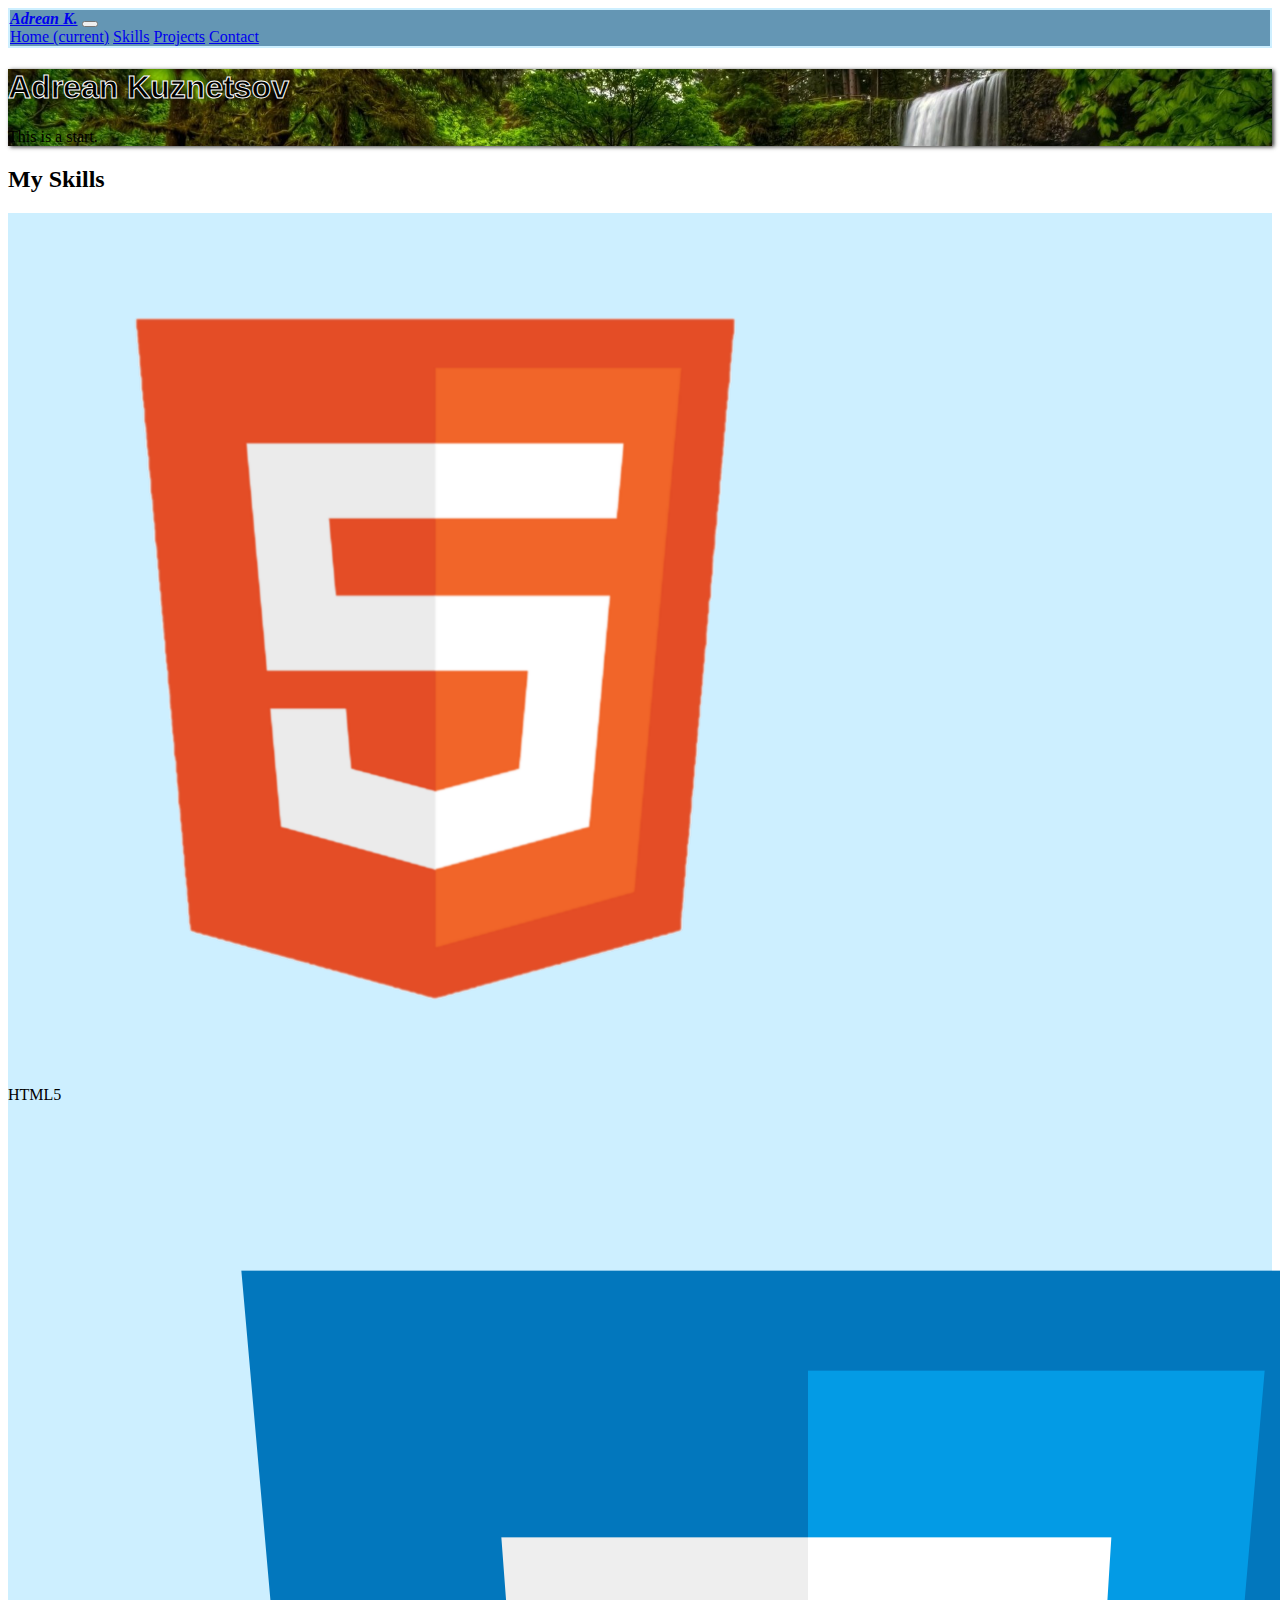
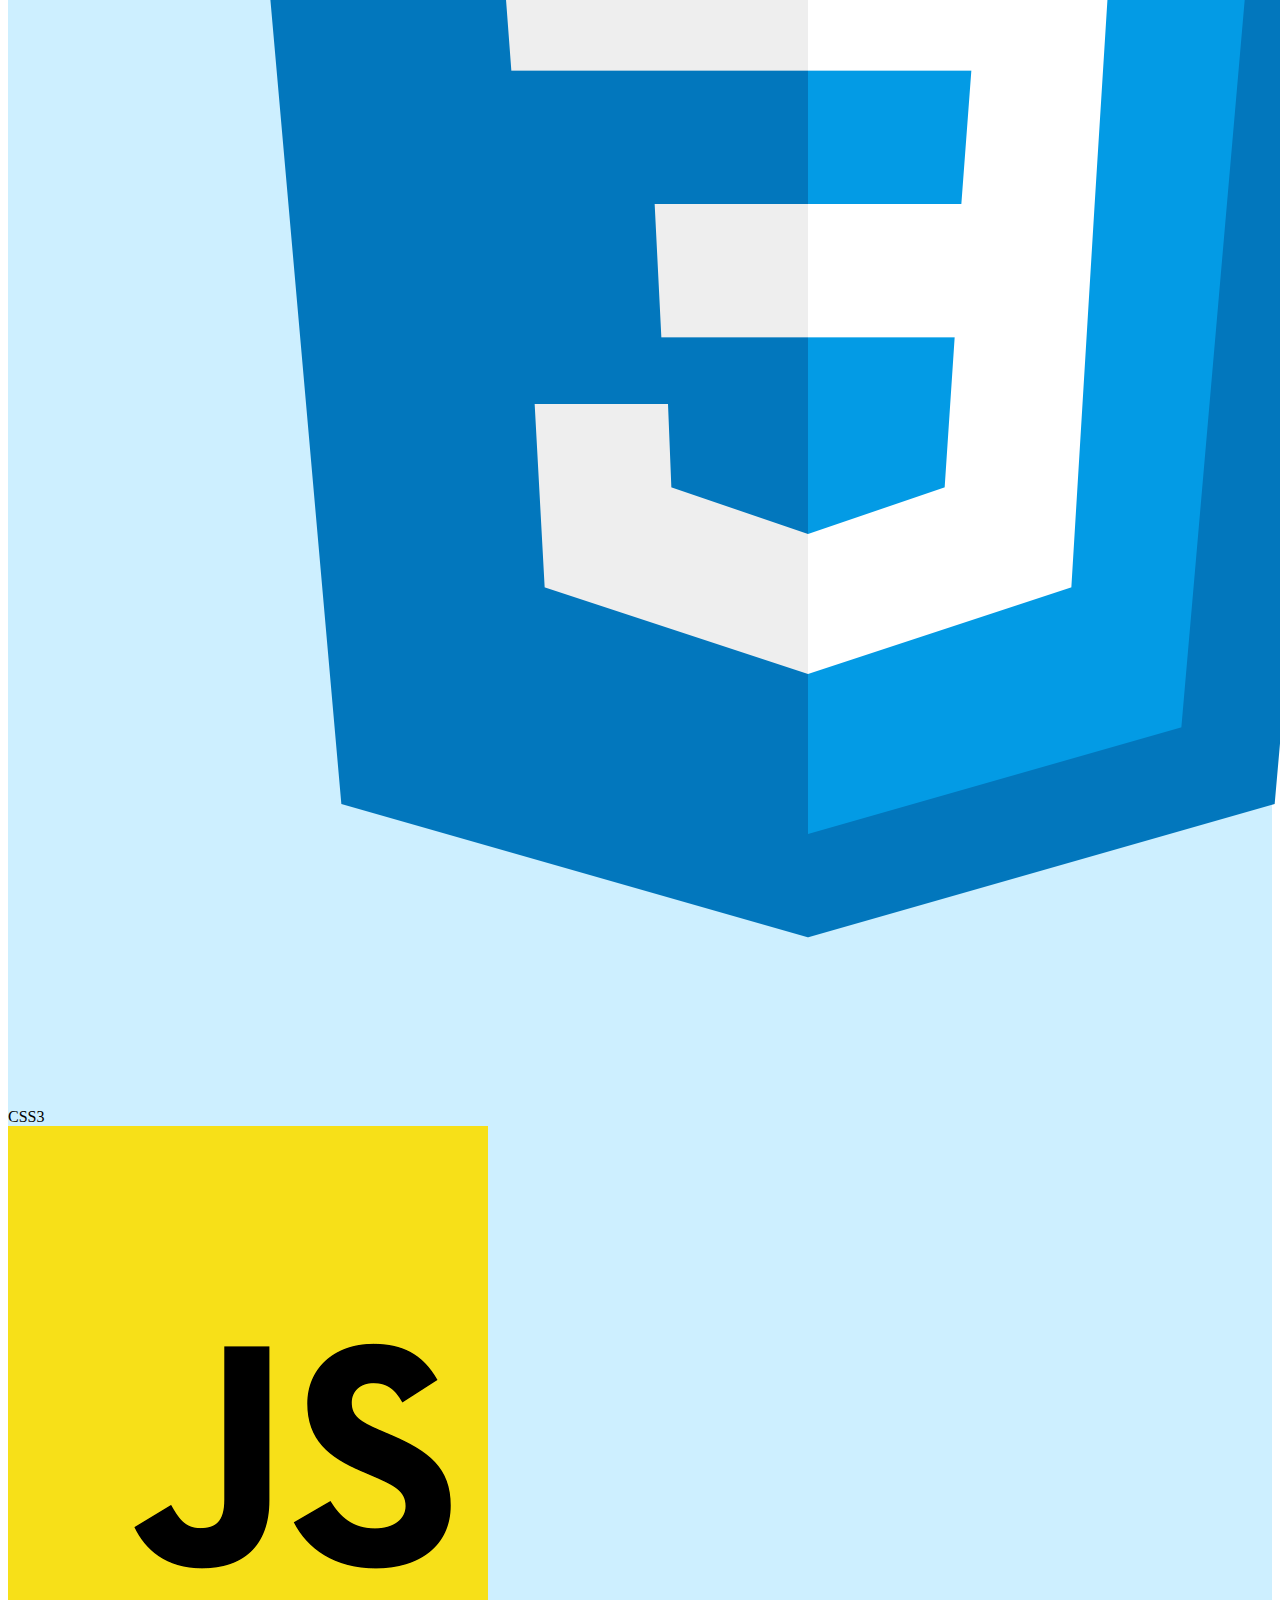
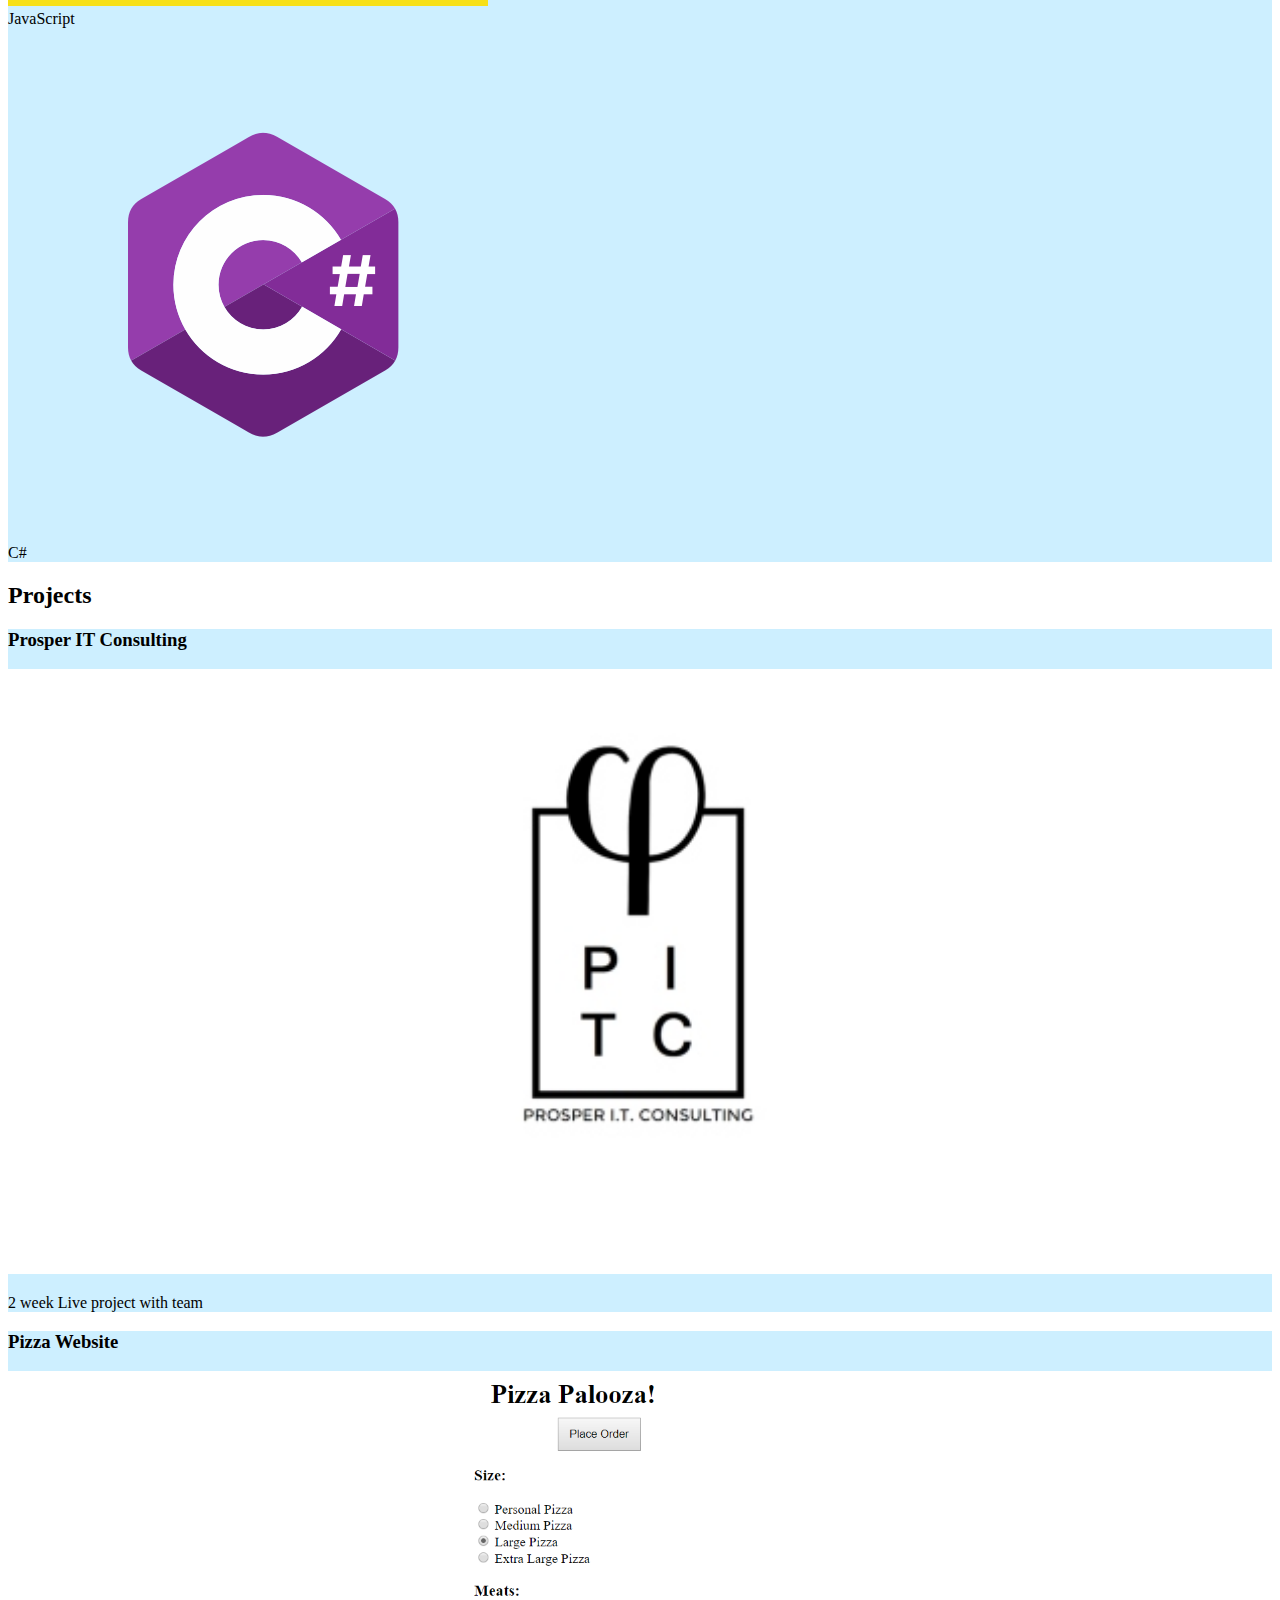
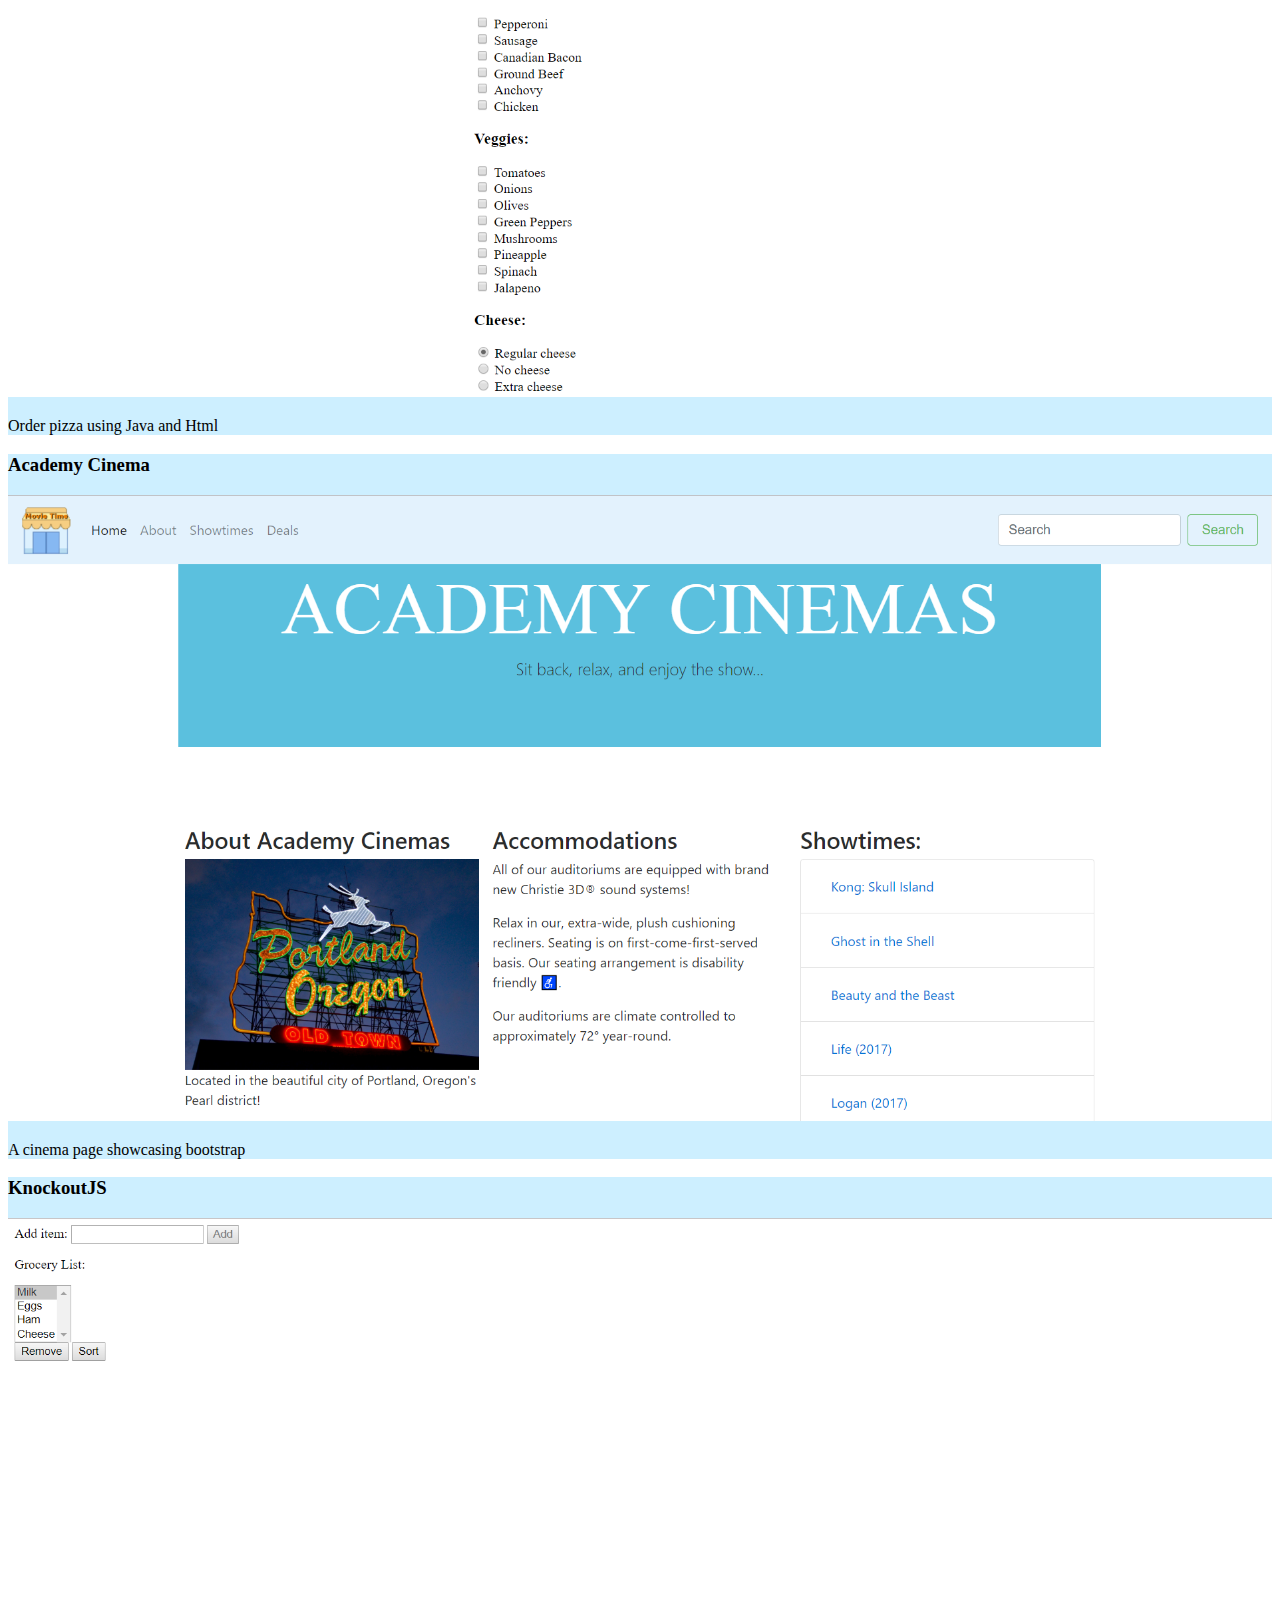
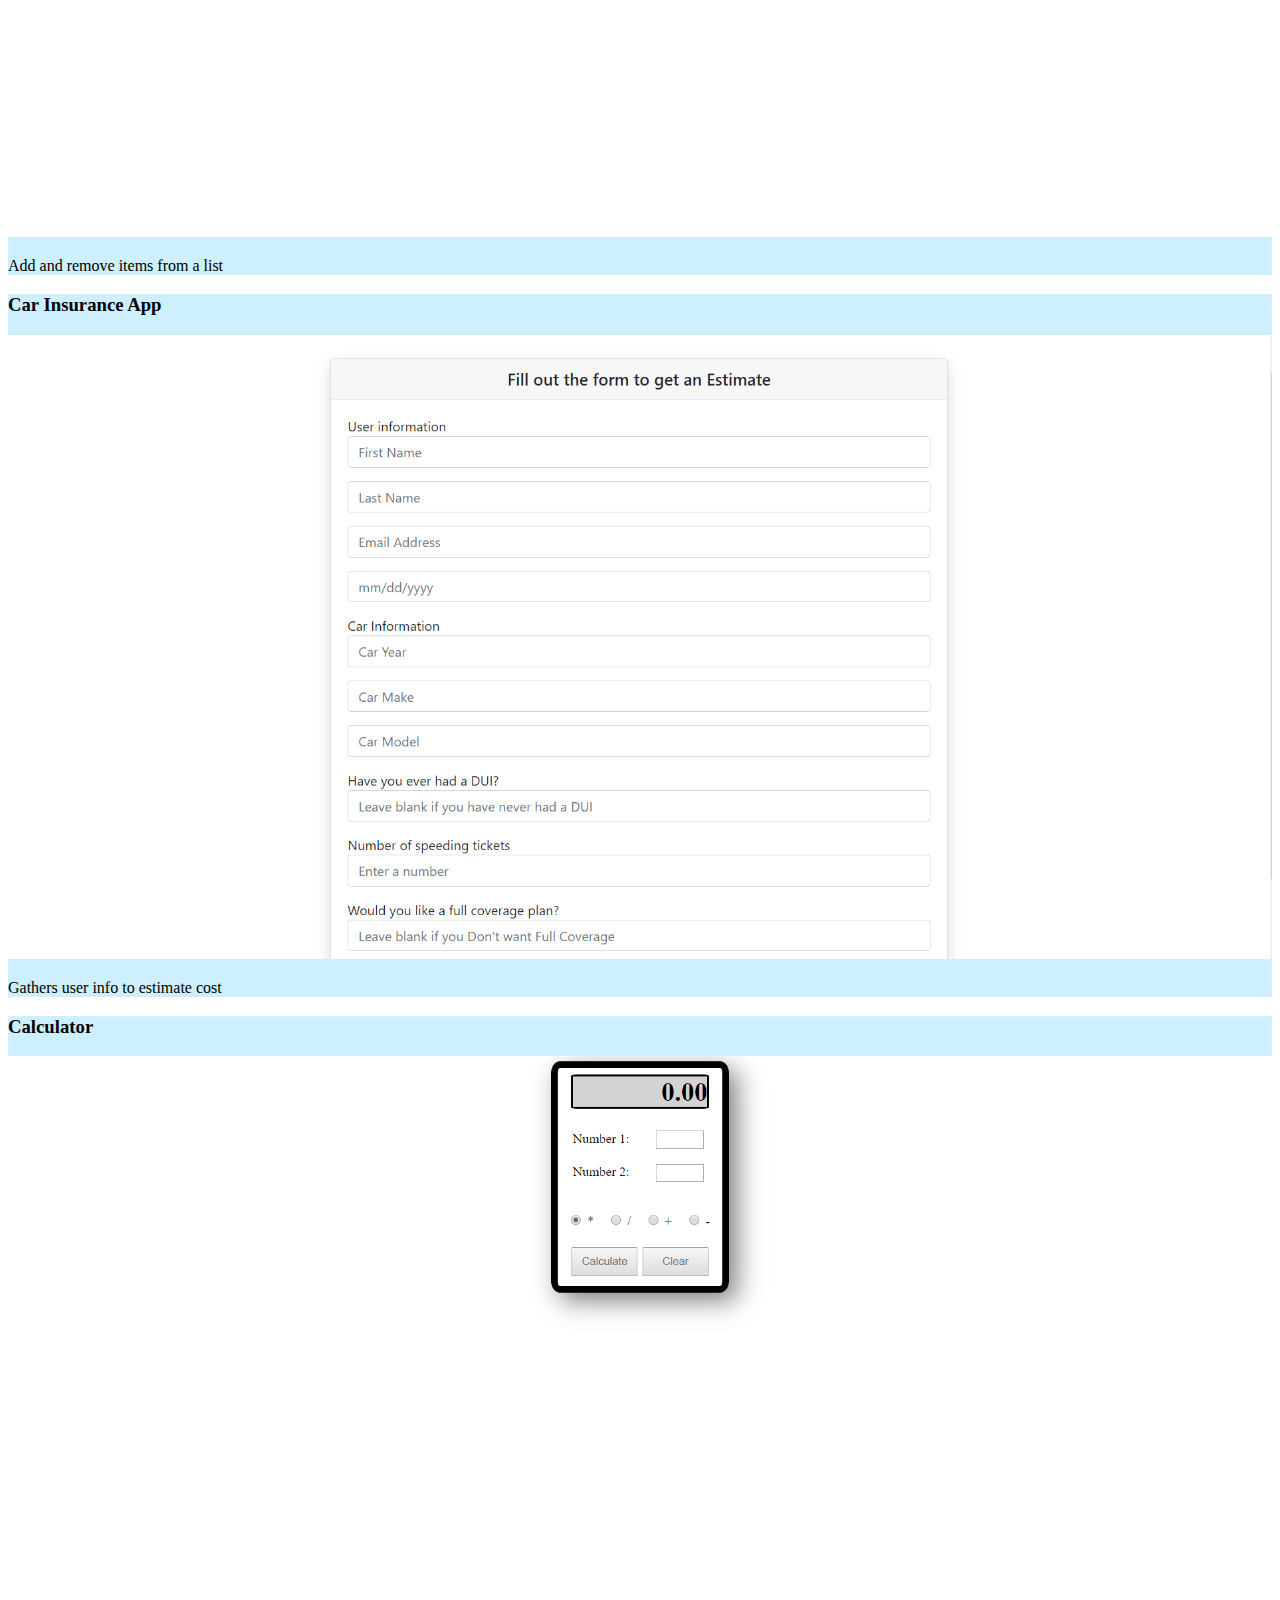
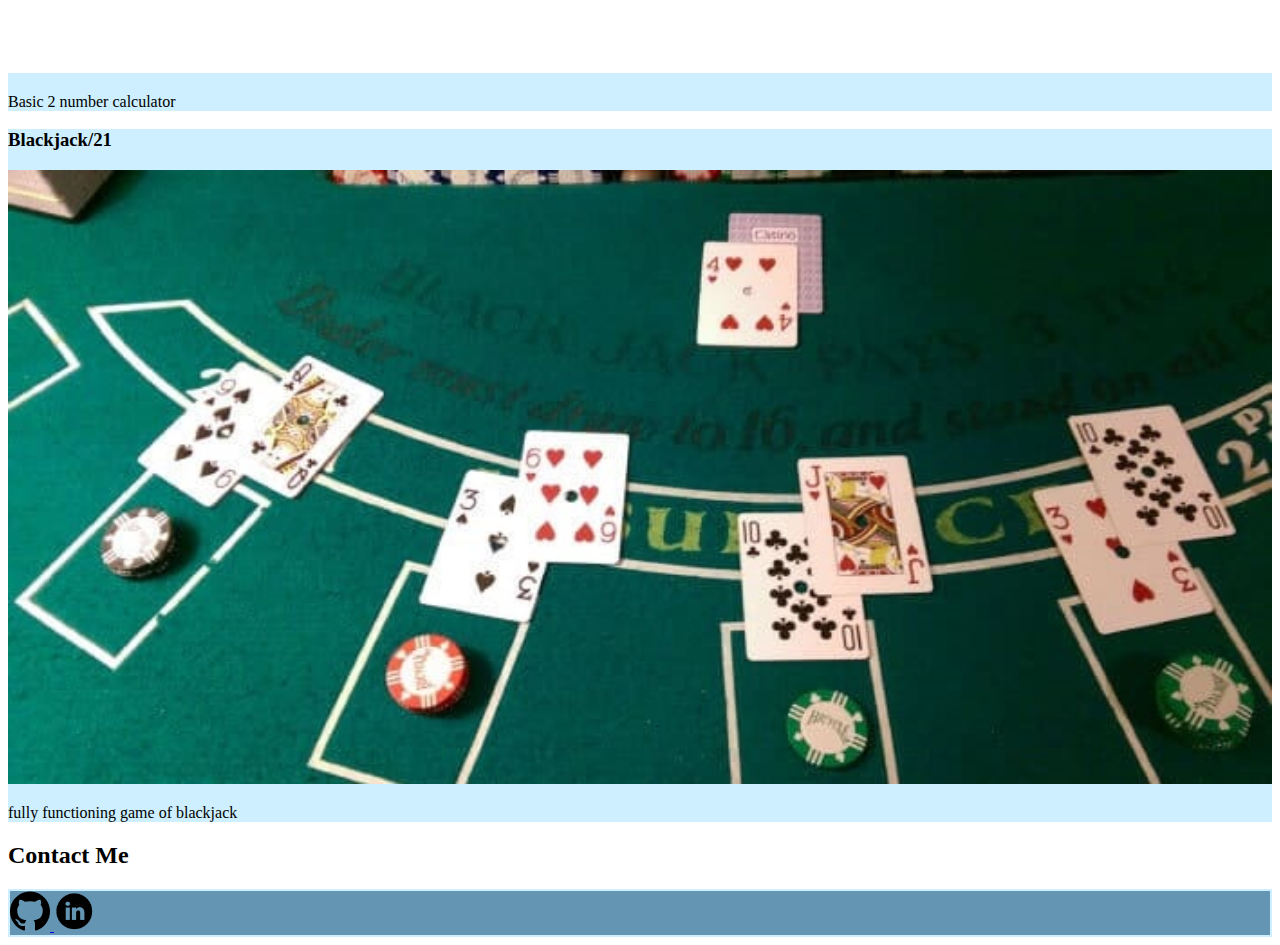
<file: index.html>
﻿<!doctype html>
<html lang="en">
  <head>
    <!-- Required meta tags -->
    <meta charset="utf-8">
    <meta name="viewport" content="width=device-width, initial-scale=1, shrink-to-fit=no">

    <!-- Bootstrap CSS -->
    <link rel="stylesheet" href="https://stackpath.bootstrapcdn.com/bootstrap/4.1.3/css/bootstrap.min.css" integrity="sha384-MCw98/SFnGE8fJT3GXwEOngsV7Zt27NXFoaoApmYm81iuXoPkFOJwJ8ERdknLPMO" crossorigin="anonymous">
    <link rel="stylesheet" href="./css/website_style.css">
    <title>Adrean Kuznetsov</title>

  </head>
  <body id="home">
      <!-- Page Content-->
      <main>
          <!-- Nav -->
          <nav class="navbar navbar-expand-lg navbar-dark">
              <a class="navbar-brand" href="#"><em><strong>Adrean K.</strong></em></a>
              <button class="navbar-toggler" type="button" data-toggle="collapse" data-target="#navbarNavAltMarkup" aria-controls="navbarNavAltMarkup" aria-expanded="false" aria-label="Toggle navigation">
                  <span class="navbar-toggler-icon"></span>
              </button>
              <div class="collapse navbar-collapse" id="navbarNavAltMarkup">
                  <div class="navbar-nav">
                      <a class="nav-item nav-link active" href="#home">Home <span class="sr-only">(current)</span></a>
                      <a class="nav-item nav-link" href="#skills">Skills</a>
                      <a class="nav-item nav-link" href="#project">Projects</a>
                      <a class="nav-item nav-link" href="#contact">Contact</a>
                  </div>
              </div>
          </nav>
          <!-- /Nav -->
          <!-- Jumbotron -->
          <div class="shadow jumbotron jumbotron-fluid">
              <div class="container">
                  <h1 class="display-3"><strong>Adrean Kuznetsov</strong></h1>
                  <p class="lead text-light">This is a start.</p>
              </div>
          </div>
          <!-- /Jumbotron -->
          <!-- Skills -->
          <h2>My Skills</h2>
          <div class="card-deck m-4" id="skills">
              <div class="card rounded">
                  <img class="card-img-top" src="./images/html5.png" alt="Html5">
                  <div class="card-body">
                      <a tabindex="0" class="btn btn-lg btn-dark popover-dismiss" role="button" data-toggle="popover" data-trigger="focus" title="HTML5" data-content="I can create a basic outline that can be edited with CSS or JavaScript.">HTML5</a>
                  </div>
              </div>
              <div class="card rounded">
                  <img class="card-img-top" src="./images/css3.png" alt="CSS3">
                  <div class="card-body">
                      <a tabindex="0" class="btn btn-lg btn-dark popover-dismiss" role="button" data-toggle="popover" data-trigger="focus" title="CSS3" data-content="I can use CSS to augment HTML to something more pleasing to the eye.">CSS3</a>
                  </div>
              </div>
              <div class="card rounded">
                  <img class="card-img-top" src="./images/js.png" alt="Javascript">
                  <div class="card-body">
                      <a tabindex="0" class="btn btn-lg btn-dark popover-dismiss" role="button" data-toggle="popover" data-trigger="focus" title="JavaScript" data-content="With JavaScript I can create web pages that are interactable and have functonality.">JavaScript</a>
                  </div>
              </div>
              <div class="card rounded">
                  <img class="card-img-top" src="./images/cSharp.png" alt="C-Sharp">
                  <div class="card-body">
                      <a tabindex="0" class="btn btn-lg btn-dark popover-dismiss" role="button" data-toggle="popover" data-trigger="focus" title="C#" data-content="With C# I can make complex programs or build functional website with the help of ASP.NET">C#</a>
                  </div>
              </div>
          </div>
          <!-- /Skills -->
          <!-- Projects -->
          <div id="project">
              <h2 class="text-center">Projects</h2>
                <div class=".container m-4">
                    <div class="row">
                        <div class="col-sm card m-2">
                            <h3 class="text-center">Prosper IT Consulting</h3>
                            <a href="https://github.com/Addaku/Code-RetroSpective" target="_blank">
                                <img src="images/prosper_preview.jpg" alt="prosperIT" style="width:100%" />
                            </a>
                            <p class="text-center">2 week Live project with team</p>
                        </div>
                        <div class="col-sm card m-2">
                            <h3 class="text-center">Pizza Website</h3>
                            <a href="links/pizza_website/index.html" target="_blank">
                                <img src="images/poorpizza.PNG" alt="Pizza" style="width:100%" />
                            </a>
                            <p class="text-center">Order pizza using Java and Html</p>
                        </div>
                        <div class="col-sm card m-2">
                            <h3 class="text-center">Academy Cinema</h3>
                            <a href="links/project_cinema/cinema.html" target="_blank">
                                <img src="images/cinemapage.png" alt="AcademyCinema" style="width:100%" />
                            </a>
                            <p class="text-center">A cinema page showcasing bootstrap</p>
                        </div>
                    </div>
                    <div class="row">
                        <div class="col-sm card m-2">
                            <h3 class="text-center">KnockoutJS</h3>
                            <a href="https://github.com/Addaku/KnockoutJsApp" target="_blank">
                                <img src="images/knockout.PNG" alt="Knockout" style="width:100%" />
                            </a>
                            <p class="text-center">Add and remove items from a list</p>
                        </div>
                        <div class="col-sm card m-2">
                            <h3 class="text-center">Car Insurance App</h3>
                            <a href="https://github.com/Addaku/CarInsuranceAppMVC" target="_blank">
                                <img src="images/CarMVC.PNG" alt="CarMVC" style="width:100%" />
                            </a>
                            <p class="text-center">Gathers user info to estimate cost</p>
                        </div>
                        <div class="col-sm card m-2">
                            <h3 class="text-center">Calculator</h3>
                            <a href="links/Calculator.html" target="_blank">
                                <img src="images/calc.PNG" alt="Calculator" style="width:100%" />
                            </a>
                            <p class="text-center">Basic 2 number calculator</p>
                        </div>
                        <div class="col-sm card m-2">
                            <h3 class="text-center">Blackjack/21</h3>
                            <a href="https://github.com/Addaku/Tech-Academy-C-Sharp-Coding" target="_blank">
                                <img src="images/blackjack.jpg" alt="21" style="width:100%" />
                            </a>
                            <p class="text-center">fully functioning game of blackjack</p>
                        </div>
                    </div>
                </div>
          </div>
          <!-- /Projects -->
      </main>
      <!-- /Page Content -->

      <!-- Footer -->
      <h2 class="text-center">Contact Me</h2>
      <nav class="navbar navbar-light bg-light" id="contact">
        <a class="navbar-brand" href="https://github.com/Addaku" data-toggle="tooltip" data-placement="top" title="Github">
          <img src="./images/github.svg" width="40" height="40" alt="GitHub">
        </a>
        <a class="navbar-brand" href="https://www.linkedin.com/in/adrean-kuznetsov-171468173/" data-toggle="tooltip" data-placement="top" title="Linkedin">
          <img src="./images/linkedin.png" width="40" height="40" alt="LinkedIn">
        </a>
      </nav>
      <!-- /Footer -->


    <!-- Optional JavaScript -->
    <!-- jQuery first, then Popper.js, then Bootstrap JS -->
    <script src="https://code.jquery.com/jquery-3.3.1.slim.min.js" integrity="sha384-q8i/X+965DzO0rT7abK41JStQIAqVgRVzpbzo5smXKp4YfRvH+8abtTE1Pi6jizo" crossorigin="anonymous"></script>
    <script src="https://cdnjs.cloudflare.com/ajax/libs/popper.js/1.14.3/umd/popper.min.js" integrity="sha384-ZMP7rVo3mIykV+2+9J3UJ46jBk0WLaUAdn689aCwoqbBJiSnjAK/l8WvCWPIPm49" crossorigin="anonymous"></script>
    <script src="https://stackpath.bootstrapcdn.com/bootstrap/4.1.3/js/bootstrap.min.js" integrity="sha384-ChfqqxuZUCnJSK3+MXmPNIyE6ZbWh2IMqE241rYiqJxyMiZ6OW/JmZQ5stwEULTy" crossorigin="anonymous"></script>
    <script>
      $(function () {
        $('[data-toggle="tooltip"]').tooltip()
      })

      $('.popover-dismiss').popover({
        trigger: 'focus'
      })
    </script>
  </body>
</html>
</file>
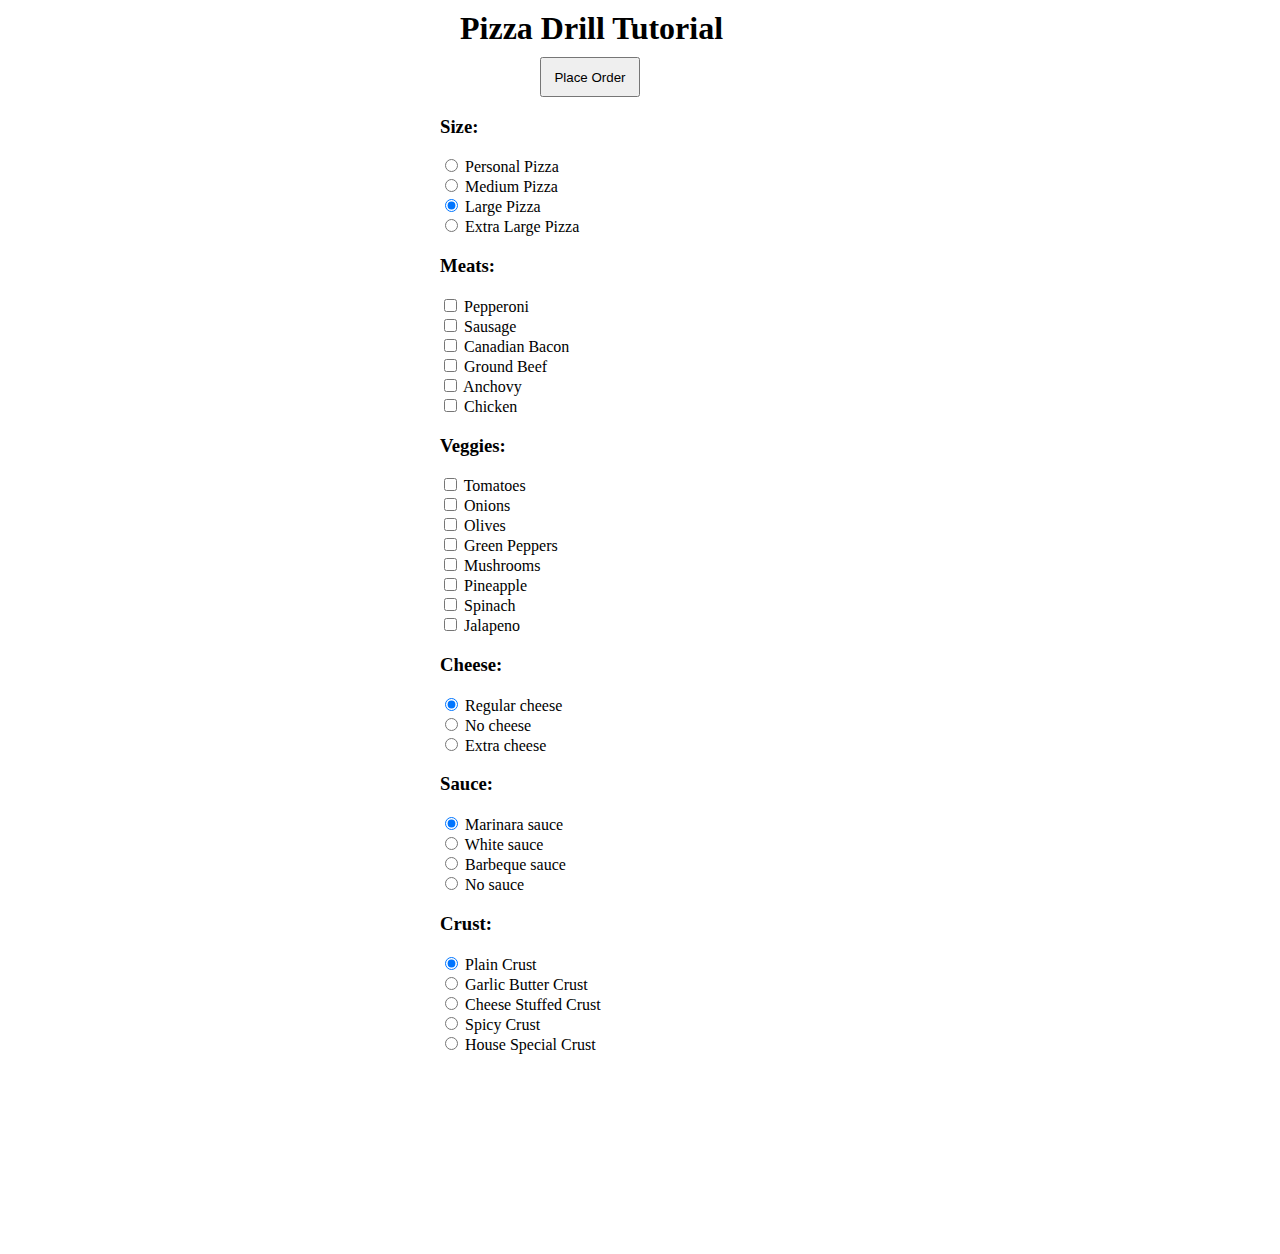
<file: links/pizza_website/index.html>
<!DOCTYPE html>
<html lang="en">
	<head>
		<title>Pizza Drill Demo</title>
		<META HTTP-EQUIV="Content-Type" CONTENT="text/html; charset=UTF-8">
		<meta content="width=device-width,initial-scale=1.0" name="viewport">
		<link rel="stylesheet" href="pizza.css">
	</head>
	<body>
		<div id="menuBG">
			<h1 style="margin:0 0px 0 20px;">Pizza Drill Tutorial</h1>
			<input id="btnOrder" type="button" onclick="getReceipt()" 
				value="Place Order">
			<form id="frmMenu">
				<div class="menu">
					<h3>Size:</h3>
					<input class="size" type="radio" name="Size" value="Personal Pizza"> Personal Pizza<br>
					<input class="size" type="radio" name="Size" value="Medium Pizza"> Medium Pizza<br>
					<input class="size" type="radio" name="Size" value="Large Pizza" checked> Large Pizza<br>
					<input class="size" type="radio" name="Size" value="Extra Large Pizza"> Extra Large Pizza<br>
				</div>
				<div class="menu">
					<h3>Meats:</h3>
					<input class="meats" type="checkbox" name="Meat" value="Pepperoni"> Pepperoni<br>
					<input class="meats" type="checkbox" name="Meat" value="Sausage"> Sausage <br>
					<input class="meats" type="checkbox" name="Meat" value="Canadian Bacon"> Canadian Bacon<br> 
					<input class="meats" type="checkbox" name="Meat" value="Ground Beef"> Ground Beef<br>
					<input class="meats" type="checkbox" name="Meat" value="Anchovy"> Anchovy<br>
					<input class="meats" type="checkbox" name="Meat" value="Chicken"> Chicken<br>
                </div>
				<div class="menu">
                    <h3>Veggies:</h3>
                    <input class="veggies" type="checkbox" name="Veggie" value="Tomatoes"> Tomatoes<br>
                    <input class="veggies" type="checkbox" name="Veggie" value="Onions"> Onions <br>
                    <input class="veggies" type="checkbox" name="Veggie" value="Olives"> Olives<br> 
                    <input class="veggies" type="checkbox" name="Veggie" value="Green Peppers"> Green Peppers<br>
                    <input class="veggies" type="checkbox" name="Veggie" value="Mushrooms"> Mushrooms<br>
                    <input class="veggies" type="checkbox" name="Veggie" value="Pineapple"> Pineapple<br>
                    <input class="veggies" type="checkbox" name="Veggie" value="Spinach"> Spinach<br>
                    <input class="veggies" type="checkbox" name="Veggie" value="Jalapeno"> Jalapeno<br>
                </div>
                <div class="menu">
                    <h3>Cheese:</h3>
                    <input class="cheese" type="radio" name="Cheese" value="Regular cheese" checked> Regular cheese<br>
                    <input class="cheese" type="radio" name="Cheese" value="No cheese"> No cheese<br>
                    <input class="cheese" type="radio" name="Cheese" value="Extra cheese"> Extra cheese<br>
                </div>
                <div class="menu">
                    <h3>Sauce:</h3>
                    <input class="sauce" type="radio" name="Sauce" value="Marinara sauce" checked> Marinara sauce<br>
                    <input class="sauce" type="radio" name="Sauce" value="White sauce"> White sauce<br>
                    <input class="sauce" type="radio" name="Sauce" value="Barbeque sauce"> Barbeque sauce<br>
                    <input class="sauce" type="radio" name="Sauce" value="No sauce"> No sauce<br>
                </div>
                <div class="menu">
                    <h3>Crust:</h3>
                    <input class="crust" type="radio" name="Crust" value="Plain Crust" checked> Plain Crust<br>
                    <input class="crust" type="radio" name="Crust" value="Garlic Butter Crust"> Garlic Butter Crust<br>
                    <input class="crust" type="radio" name="Crust" value="Cheese Stuffed Crust"> Cheese Stuffed Crust<br>
                    <input class="crust" type="radio" name="Crust" value="Spicy Crust"> Spicy Crust<br>
                    <input class="crust" type="radio" name="Crust" value="House Special Crust"> House Special Crust<br>
                </div>
				<div id="cart">
					<div id="showText"></div>
					<div id="totalPrice"></div>
				</div>
			</form>
		</div>
		<script src="final_drill_basic.js"></script>
	</body>
</html>
</file>
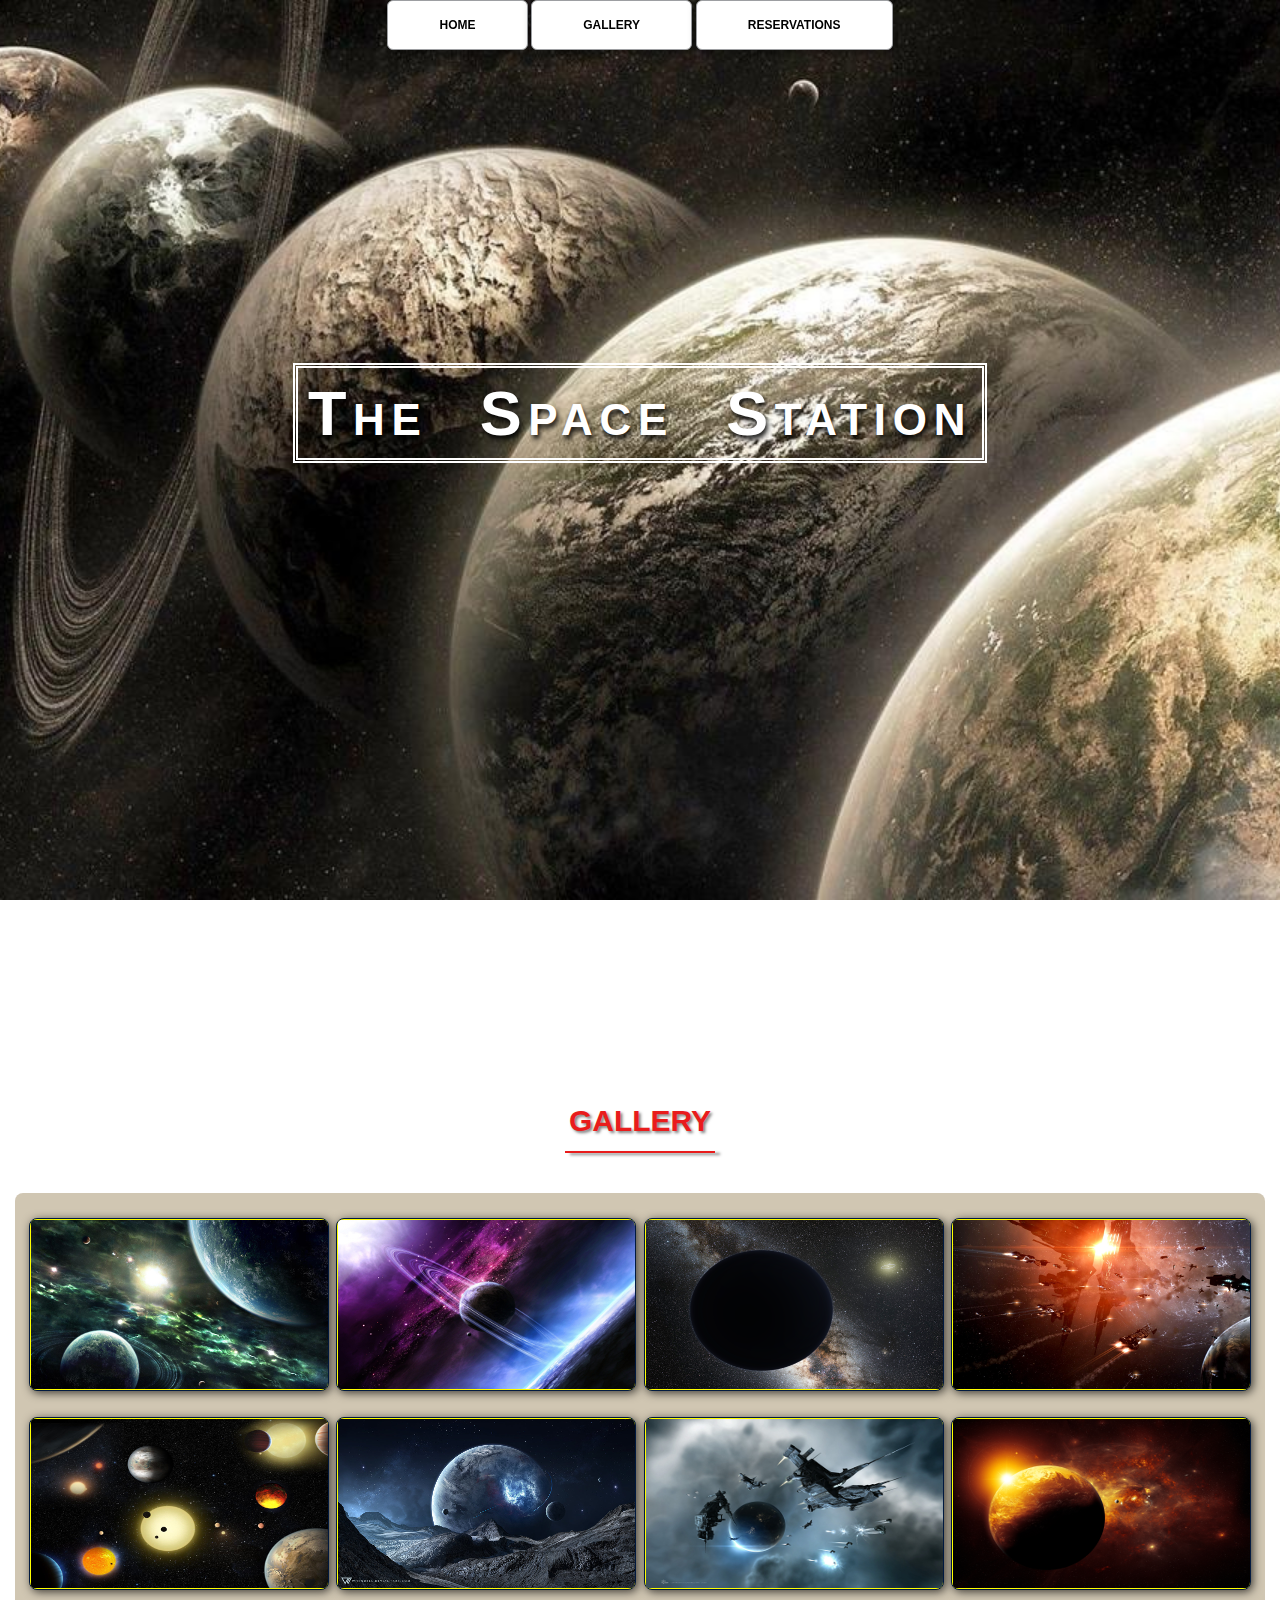
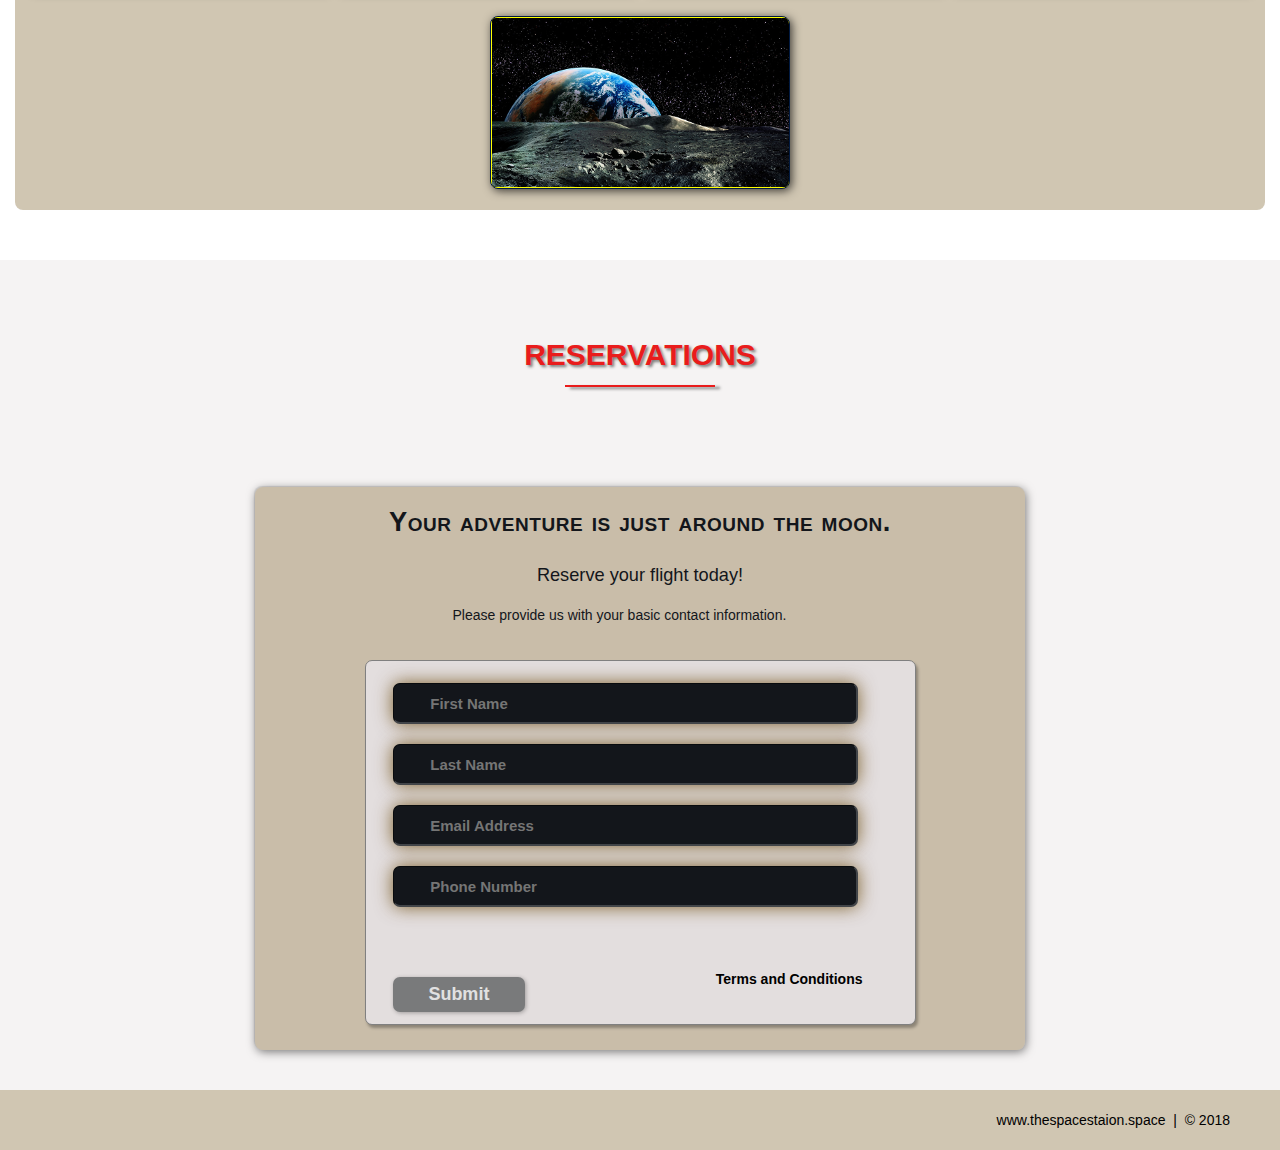
<file: links/space_station/index.html>
<!DOCTYPE html>
<html lang="en">
	<head>
		<meta charset="utf-8">
		<title>The Space Station | Resort</title>
		<link rel="stylesheet" href="./css/shared.css">
		<link rel="stylesheet" href="./css/animations.css">
	</head>
	<body>
	
		<!-- NAV -->
		<div class="wrap">
			<div class="menu-container">
				<ul class="menu">
					<a href="#home" id="link"><li>HOME</li></a>
					<a href="#gallery"><li>GALLERY</li></a>
					<a href="#contact"><li>RESERVATIONS</li></a>
				</ul>
			</div>
		</div>
		<!-- END NAV -->
		
		<!-- HOME -->
		<div id ="home">
			<div class="container">
				<div class="text-center">
					<span class="head-main">The Space Station</span>
				</div>
			</div>
		</div>
		<!-- END HOME -->
		
		<!-- GALLERY -->
		<section id="gallery">
			<div class="container">
				<h1>Gallery</h1>
				<div class="flex-container">
					
					<!-- PHOTO CONTAINER 1 -->
					<div class="photo-container">
						<div class="photo">
							<img src="./images/thumb/thumbnail_1.png" alt="">
							<div class="photo-overlay">
								<h3>Click to Enlarge</h3>
								<p>We have several space launches departing daily, book your flight today!</p>
							</div>
						</div>
					</div>
					<!-- END PHOTO CONTAINER 1 -->
					
					<!-- PHOTO CONTAINER 2 -->
					<div class="photo-container">
						<div class="photo">
							<img src="./images/thumb/thumbnail_2.png" alt="">
							<div class="photo-overlay">
								<h3>Click to Enlarge</h3>
								<p>We have several space launches departing daily, book your flight today!</p>
							</div>
						</div>
					</div>
					<!-- END PHOTO CONTAINER 2 -->
					
					<!-- PHOTO CONTAINER 3 -->
					<div class="photo-container">
						<div class="photo">
							<img src="./images/thumb/thumbnail_3.png" alt="">
							<div class="photo-overlay">
								<h3>Click to Enlarge</h3>
								<p>We have several space launches departing daily, book your flight today!</p>
							</div>
						</div>
					</div>
					<!-- END PHOTO CONTAINER 3 -->
					
					<!-- PHOTO CONTAINER 4 -->
					<div class="photo-container">
						<div class="photo">
							<img src="./images/thumb/thumbnail_4.png" alt="">
							<div class="photo-overlay">
								<h3>Click to Enlarge</h3>
								<p>We have several space launches departing daily, book your flight today!</p>
							</div>
						</div>
					</div>
					<!-- END PHOTO CONTAINER 4 -->
					
					<!-- PHOTO CONTAINER 5 -->
					<div class="photo-container">
						<div class="photo">
							<img src="./images/thumb/thumbnail_5.png" alt="">
							<div class="photo-overlay">
								<h3>Click to Enlarge</h3>
								<p>We have several space launches departing daily, book your flight today!</p>
							</div>
						</div>
					</div>
					<!-- END PHOTO CONTAINER 5 -->
					
					<!-- PHOTO CONTAINER 6 -->
					<div class="photo-container">
						<div class="photo">
							<img src="./images/thumb/thumbnail_6.png" alt="">
							<div class="photo-overlay">
								<h3>Click to Enlarge</h3>
								<p>We have several space launches departing daily, book your flight today!</p>
							</div>
						</div>
					</div>
					<!-- END PHOTO CONTAINER 6 -->
					
					<!-- PHOTO CONTAINER 7 -->
					<div class="photo-container">
						<div class="photo">
							<img src="./images/thumb/thumbnail_7.png" alt="">
							<div class="photo-overlay">
								<h3>Click to Enlarge</h3>
								<p>We have several space launches departing daily, book your flight today!</p>
							</div>
						</div>
					</div>
					<!-- END PHOTO CONTAINER 7 -->
					
					<!-- PHOTO CONTAINER 8 -->
					<div class="photo-container">
						<div class="photo">
							<img src="./images/thumb/thumbnail_8.png" alt="">
							<div class="photo-overlay">
								<h3>Click to Enlarge</h3>
								<p>We have several space launches departing daily, book your flight today!</p>
							</div>
						</div>
					</div>
					<!-- END PHOTO CONTAINER 8 -->
					
					<!-- PHOTO CONTAINER 9 -->
					<div class="photo-container">
						<div class="photo">
							<img src="./images/thumb/thumbnail_9.png" alt="">
							<div class="photo-overlay">
								<h3>Click to Enlarge</h3>
								<p>We have several space launches departing daily, book your flight today!</p>
							</div>
						</div>
					</div>
					<!-- END PHOTO CONTAINER 9 -->
					
				</div>
			</div>
		</section>
		<!-- END GALLERY -->
		
		<!-- RSVP -->
		<section id="contact">
			<div class="container">
				<div class="heading-padding">
					<h1 class="heading-padding">Reservations</h1>
					<div class="reservation">
						<h2><span>Your adventure is just around the moon.</span>
							<br /> Reserve your flight today!
						</h2>
						<p class="rsvp-text">
							Please provide us with your basic contact information.
						</p>
						<div>
							<form action="" method="post">
								<input class="rsvp" type="text" value="" placeholder="First Name">
								<input class="rsvp" type="text" value="" placeholder="Last Name">
								<input class="rsvp" type="text" value="" placeholder="Email Address">
								<input class="rsvp" type="text" value="" placeholder="Phone Number">
								<div class="form-spacer">
									<label class="terms">Terms and Conditions</label>
								</div>
								<div class="submit">
									<input type="submit" value="Submit">
								</div>
							</form>
						</div>
					</div>
				</div>
			</div>
		</section>
		<!-- END RSVP -->
		
		<!-- FOOTER -->
		<div id="footer">
			www.thespacestaion.space &nbsp;|&nbsp; &copy; 2018
		</div>
		<!-- END FOOTER -->
		
	</body>
</html>
</file>
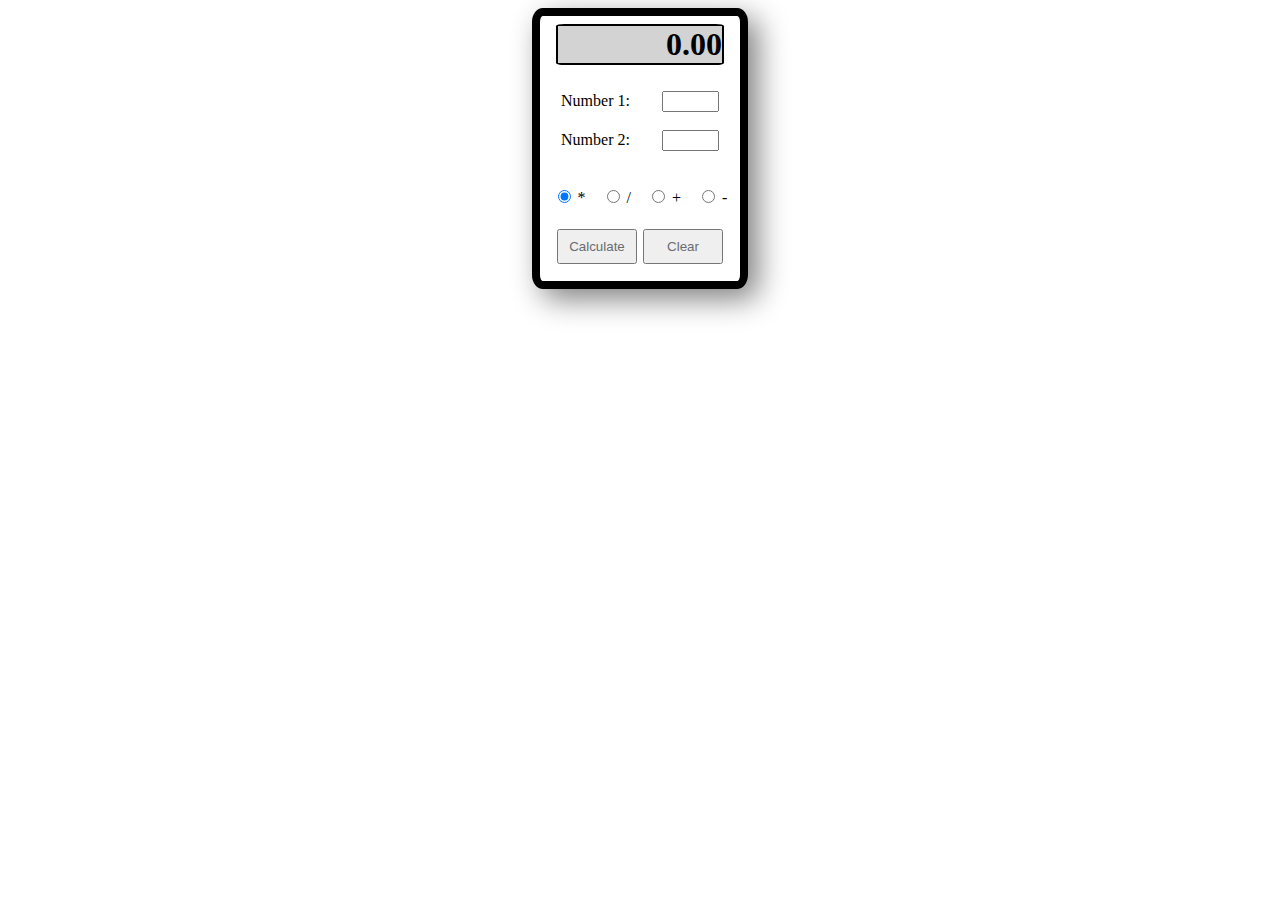
<file: links/Calculator.html>
<!DOCTYPE html>
<html>
<head>
    <style>
        .frame1{margin:0 auto;text-align:center;height:265px;width:200px;border:8px solid #000;
        border-radius: 5%;box-shadow: 10px 10px 30px gray;}
        #total{text-align:right;margin:4% 8%;background-color:lightgrey;border:2px solid #000;
        border-radius:5%;}
        button {color:#696c70;margin:2% 1px;height:35px;width:80px;}
        button:hover{color:#000;font-weight:bold;border:2px solid #000;}
        input:hover{font-weight:bold;border:2px solid #000;}
    </style>
</head>
<body>
    
    <div class="frame1">
        <h1 id="total">0.00</h1>
        <br>
        Number 1: &nbsp&nbsp&nbsp&nbsp&nbsp&nbsp&nbsp<input type="text" id="txt1" size="4">
        <br><br>
        Number 2: &nbsp&nbsp&nbsp&nbsp&nbsp&nbsp&nbsp<input type="text" id="txt2" size="4">
        <br><br><br>
        <input type="radio" name="calc" value="*" checked> *</input> &nbsp&nbsp
        <input type="radio" name="calc" value="/"> /</input> &nbsp&nbsp
        <input type="radio" name="calc" value="+"> +</input> &nbsp&nbsp
        <input type="radio" name="calc" value="-"> -</input>
        <br><br>
        <button type="button" onclick="Calc();">Calculate</button>
        <button type="button" onclick="Clear();">Clear</button>
    </div>
    
    <script>
    var txt1 = document.getElementById("txt1");
    var txt2 = document.getElementById("txt2");
    var total = document.getElementById("total");

    function Calc() {
        var result = document.querySelector('input[name="calc"]:checked').value; //checked?
        var num1 = parseInt(txt1.value); console.log(typeof num1); console.log(isNaN(num1));
        var num2 = parseInt(txt2.value); console.log(typeof num1); console.log(isNaN(num2));
        if(result == "*") {
            total.innerHTML = (num1 * num2).toFixed(2);
        } else if(result == "/") {
            total.innerHTML = (num1 / num2).toFixed(2); // Precise to the tenths place
        } else if(result == "+") {
            total.innerHTML = (num1 + num2).toFixed(2);
        } else if(result == "-") {
            total.innerHTML = (num1 - num2).toFixed(2);
        };
    };
    function Clear() {
        txt1.value=""; txt2.value=""; total.innerHTML="0.00"; // reset fields
    };
    
    </script>
</body>
</html>
</file>
<file: css/website_style.css>
h1 {
    font-family: 'Franklin Gothic Medium', 'Arial Narrow', Arial, sans-serif;
    color: black;
    -webkit-text-fill-color: black; /* Will override color (regardless of order) */
    -webkit-text-stroke-width: 1px;
    -webkit-text-stroke-color: white;
    text-shadow: 2px .5px 4px rgba(0, 0, 0, 0.8)
}

.card {
    background-color: rgb(205, 239, 255);
    border-color: rgb(100, 150, 180);
    border-width: 2px;
}

nav {
    background-color: rgb(100, 150, 180);
    border: 2px solid rgb(205, 239, 255);
}

.jumbotron {
    box-shadow: 2px.5px 4px rgba(0, 0, 0, 0.8);
    background-image: url(../images/silverfalls.jpg);
    background-size: 100%;
    background-repeat: no-repeat;
    background-size: cover;
}
</file>
<file: links/pizza_website/pizza.css>
#menuBG{
    width:400px;
    height:470px;
    margin:10px auto;
}

#frmMenu{
    width:400px;
    height:200px;
}

#totalPrice{
    width:200px;
    height:190px;
    margin:0 auto;
    float:right;
}

.left{
    width:200px;
    height:200px;
    float:left;
}

.right{
    width:200px;
    height:200px;
    float:right;
}

#showText{
    width:200px;
    height:190px;
    margin:0px auto;
    float:left;
}

#cart{
    top:0;
    margin:0px auto;
    width:400px;
    height:200px;
}

#btnOrder{
    margin:10px 0px 0px 100px;
    width:100px;
    height:40px
}
</file>
<file: links/space_station/css/shared.css>
/*==========================================
    Author: Andrean Kuznetsov  
============================================
    GENERIC STYLES
============================================*/

html {
    font-family: sans-serif;
    font-size: 62.5%;
    -webkit-tap-highlight-color: rgba(0, 0, 0, 0);
    -ms-text-size-adjust: 100%;
}

body {
    font-size: 14px;
    margin: 0;
    font-family: "Helvetica Neue", Helvetica, Arial, sans-serif;
    line-height: 1.42857143;
    color: #333;
    background-color: #fff;
}

footer, nav {
    display: block;
}

h1, h2, h3, h4, h5, h6 {
    font-family: 'Open Sans', sans-serif;
}

h1 {
    line-height: 50px;
    font-weight: 900;
    font-size: 30px;
    text-transform: uppercase;
    text-align: center;
    color: #e91c1c;
    text-shadow: 2px 2px 3px rgba(0, 0, 0, .5)
}

h1::after {
    display: block;
    content: "";
    height: 2px;
    width: 150px;
    background: #e91c1c;
    margin: 5px auto 40px;
    box-shadow: 5px 2px 3px rgba(0, 0, 0, .5)
}

h2 {
    line-height: 50px;
    color: #e91c1c;
}

h3 {
    line-height: 30px;
    padding: 20px;
}

h4 {
    padding-top: 25px;
    line-height: 40px;
    padding-bottom: 0px;
    font-size: 22px;
    font-weight: 900;
}

p {
    font-weight: 300;
    line-height: 30px;
    padding-bottom: 15px;
}

.text-center {
    text-align: center;
}

.heading-padding {
    padding-bottom: 40px;
}

section {
    padding-top: 50px;
    margin-top: 50px;
}

.navbar {
    height: 105px;
    max-height: 340px;
    display: block;
}

.container {
    padding-right: 15px;
    padding-left: 15px;
    margin-right: auto;
    margin-left: auto;
}

.container-fluid {
    padding-right: 15px;
    padding-left: 15px;
    margin-right: auto;
    margin-left: auto;
}

.row {
    margin-right: -15px;
    margin-left: -15px;
}

.clearfix:after
.container:after
.navbar:after {
    clear: both;
    display: table;
    content: " ";
}

.wrap {
    height: 100%;
    width: 100%;
    position: absolute;
    /* This ensure that the images cannot render outside 
    of their container without forcing the scrollbars*/
    overflow: hidden;
    top: 0;
    left: 0;
    text-align: center;
}

.menu-container {
    max-height: 340px;
    margin: 0% auto;
    content: " ";
    width: 100%;
    position: fixed;
    z-index: 100;
}

/*=======================
    Home Section Styles
=========================*/
#home {
    background: url(../images/planets.jpg) no-repeat 50% 50%;
    background-attachment: fixed;
    /* -webkit-background-size: cover; */
    /* -moz-background-size: cover; */
    /* -o-background-size: cover; */
    background-size: cover;
    width: 100%;
    display: block;
    height: auto;
    padding-top: 350px;
    padding-bottom: 500px;
    color: #fff;
}

.head-main {
    text-shadow: 2px 4px 5px rgba(0, 0, 0, .9);
    font-variant: small-caps;
    color: #fff;
    letter-spacing: 5pt;
    word-spacing: 21pt;
    font-size: 4.5em;
    text-align: left;
    font-family: impact, sans-serif;
    line-height: 2;
    font-weight: 900;
    border: 5px double #fff;
    padding: 10px;
}

.head-sub-main {
    font-size: 23px;
    font-weight: 500;
    padding: 50px 20px 10px 20px;
    text-transform: uppercase;
}

.head-last {
    font-size: 18px;
    font-weight: 900;
    padding: 5px 20px 20px 20px;
    border: 1px dotted #fff;
    padding: 5px;
}

/*====================
    Contact Styles
======================*/
.flex-container {
    display: -webkit-flex;
    display: flex;
    flex-wrap: wrap;
    padding: 10px;
    border-radius: 8px;
    margin: 0px auto;
    background-color: rgba(100, 65, 0, .3);
    text-shadow: 2px 2px 10px 0 rgba(0, 0, 0, .5);
}

#contact {
    background-color: #f5f3f3;
}

.reservation {
    width: 60%;
    padding: 10px;
    border-radius: 8px;
    margin: 0px auto;
    background-color: rgba(100, 65, 0, .3);
    box-shadow: -1px -1px 1px 0 rgba(0, 0, 0, .1), 1px 2px 10px 0 rgba(0, 0, 0, .5);
}

.reservation h2 {
    width: 70%;
    text-align: center;
    margin: 0 auto;
    color: #13161b;
    font-weight: 500;
    font-size: 1.3em;
    letter-spacing: 0pt;
    word-spacing: 0pt;
}

.reservation h2 span {
    width: 70%;
    text-align: center;
    margin: 0 auto;
    color: #13161b;
    font-weight: 900;
    font-size: 1.5em;
    font-variant: small-caps;
    letter-spacing: .4pt;
    word-spacing: .3pt;
}

.reservation p {
    color: #13161b;
    width: 50%;
    margin: 0 auto;
}

.reservation form {
    font-size: 15px;
    outline: none;
    font-weight: 600;
    color: #8d8e8f;
    padding: 12px 12px;
    width: 70%;
    border: 1px solid #808080;
    margin: 2% auto;
    border-radius: 7px;
    background: rgb(227, 222, 222);
    box-shadow: 2px 3px 3px 0px rgba(0, 0, 0, .3);
    font-family: 'Raleway', sans-serif;
}

.reservation input[type="text"] {
    font-size: 15px;
    outline: none;
    font-weight: 600;
    color: #8d8e8f;
    padding: 2% 1% 2% 7%;
    width: 80%;
    border-top: 1px solid #090b0d;
    border-right: 2px solid #424549;
    border-bottom: 2px  solid #424549;
    border-left: 1px solid #090b0d;
    margin: 10px 1em;
    border-radius: 7px;
    background: #13161b;
    box-shadow: inset 0px 3px 0px 0px rgba(5, 5, 5, .15);
    font-family: 'Raleway', sans-serif;
}

.reservation input[type="text"] {
    box-shadow: 0 0 18px rgba(100, 65, 0, .8);
}

.form-spacer {
    padding: 30px 39px;
}

.terms {
    margin: 30px 1px 0 0;
    padding-left: 52px;
    font-size: 14px;
    line-height: 5px;
    color: #000;
    cursor: pointer;
    font-family: 'Raleway', sans-serif;
    font-weight: 600;
    position: relative;
    display: inline;
    float: right;
}

.terms:hover {
    color: orange;
    text-decoration: underline;
}

.submit input[type="submit"] {
    color: rgb(225, 225, 225);
    cursor: pointer;
    border: none;
    font-weight: 900;
    outline: none;
    text-align: center;
    font-family: 'Raleway', sans-serif;
    margin: 0px 3%;
    padding: 7px 0px;
    width: 25%;
    font-size: 18px;
    transition: border-color 0.3s color 0.3s background-color 0.3s;
    border-radius: 7px;
    background-color: #797a7b;
    box-shadow: 1px 1px 4px 0 rgba(0, 0, 0, .3);
}

.submit input[type="submit"]:hover {
    color: #000;
    background-color: #8d8e8f;
    box-shadow: inset 1px 2px 15px 0 rgba(0, 0, 0, .5);
}

/*===========================
    Footer Style
=============================*/
#footer {
    background-color: rgba(100, 65, 0, .3);
    color: #000;
    text-shadow: 2px 2px 8px 0 (0, 0, 0, .4);
    padding: 20px 50px 20px 50px;
    text-align: right; 
}
</file>
<file: links/space_station/css/animations.css>
/*==============================
    MENU SECTION ANIMATION
  ==============================*/
.menu {
    color: #f00;
    font: bold 12px/18px sans-serif;
    text-align: center;
    display: inline;
    margin: 0% auto;
    padding: 0;
    list-style: none;
    text-decoration: none;
}

.menu li {
    color: #000;
    background-color: rgba(255, 255, 255, 1);
    display: inline-block;
    margin: 0% auto;
    position: relative;
    padding: 15px 4%;
    border: 1px solid #9d9fa2;
    box-shadow: 2px 2px 10px 0 rgba(0, 0, 0, .5);
    border-radius: 6px;
    cursor: pointer;
    transition-property: background; 
    transition-duration: .4s;
    transition-delay: 0s;
    transition-timing-function: ease-in-out;
}

.menu li:hover {
    color: #f00;
    background-color: rgba(100, 65, 0, .3);
}

/*==============================
    GALLERY SECTION ANIMATION
  ==============================*/

.photo {
    position: relative;
    line-height: 0;
    margin-bottom: 2em;
    overflow: hidden;
    border-radius: 8px;
    padding: 1px;
    border: 1px solid #021a40;
    background-color: #ff0;
    box-shadow: 2px 2px 10px 0 rgba(0, 0, 0, .7);
}

.photo-container {
    text-align: center;
    margin: 15px auto;
    width: 300px;
    height: 169px;
}

.photo-overlay {
    color: #fff;
    position: absolute;
    top: p;
    right: 0;
    bottom: 0;
    left: 0;
    padding-left: 20px;
    padding-right: 20px;
    justify-content: center;
    align-items: content;
    background: rgba(0, 0, 0, .5);
}

.white-head {
    color: #c9bdaa;
    margin-top: 5%;    
}

/*==============================
    Photo Overlay Transition
  ==============================*/
.photo-overlay {
    opacity: 0;
    transition: opacity .5s;
    border-radius: 10px;
    cursor: pointer;
}

.photo-overlay:hover {
    opacity: 1;
}

.photo img {
    transition: transform .5s;
    transform-origin: 50% 50%;
}

.photo:hover img {
    transform: scale(1.1);
}
</file>
